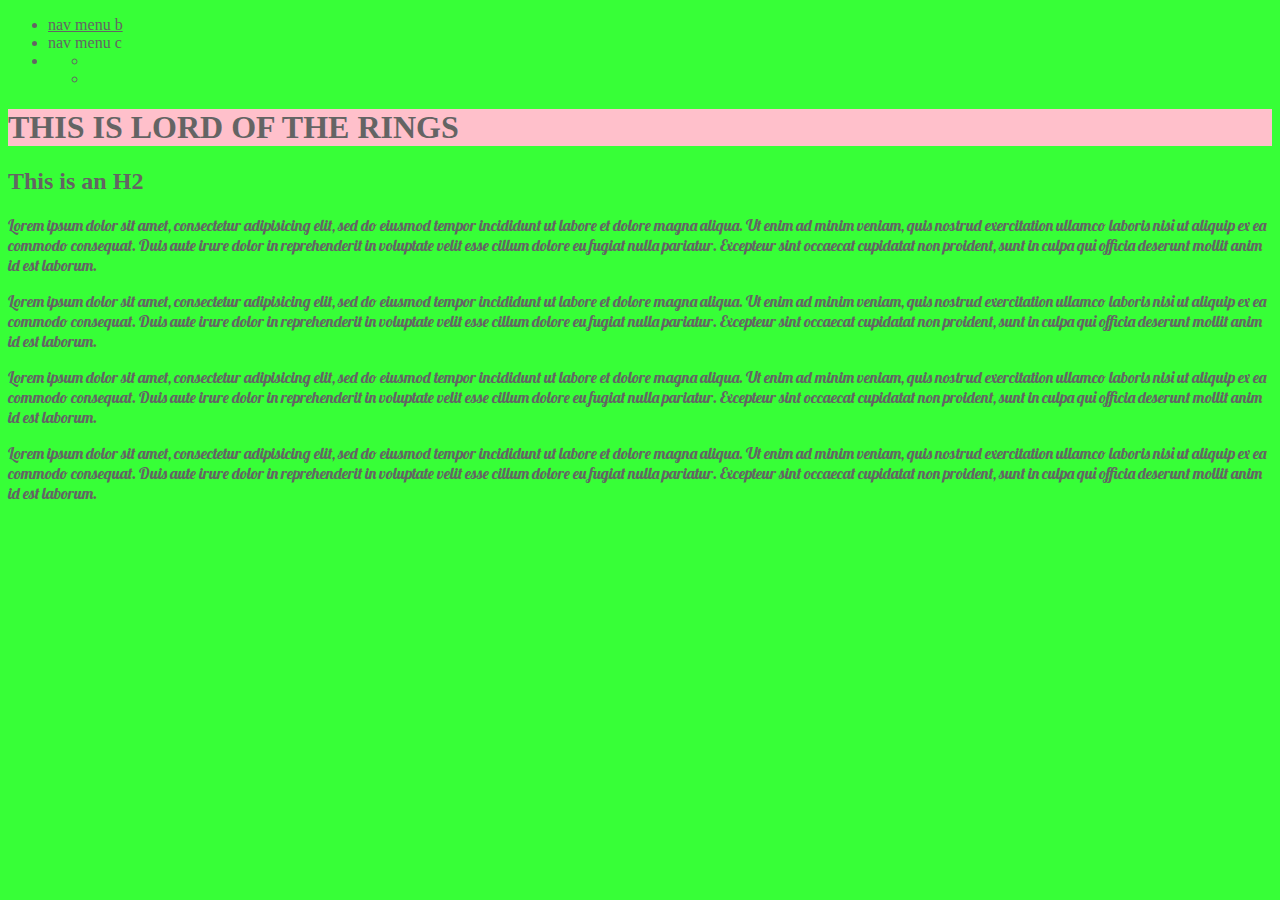
<file: class05.html>
<!DOCTYPE html>
<html>
  <head>
    <meta charset="utf-8">
    <title>CSS Class Demo</title>

    <!-- <style media="screen">
      html {
        color: red;
        font-size: 25px;
      }

      h1 {
        font-size: 30px;
      }

      h2 {
        font-size: 36px;
      }

    </style> -->

    <link rel="stylesheet" href="css/class05style.css">
  </head>


  <body>
    <header>
      <nav>
        <ul class = 'list'>
          <li hidden = 'true'>nav menu a</li>
          <li><a href="www.google.com">nav menu b</a></li>
          <li>nav menu c</li>
          <li>
            <section>
              <ul>
                <li></li>
                <li></li>
              </ul>
            </section>
          </li>
        </ul>
      </nav>
    </header>

    <main>
      <h1 id = 'headerOne headerTwo'>THIS IS LORD OF THE RINGS</h1>
      <h2 class = 'header'>This is an H2</h2>
      <p class = 'header'>Lorem ipsum dolor sit amet, consectetur adipisicing elit, sed do eiusmod tempor incididunt ut labore et dolore magna aliqua. Ut enim ad minim veniam, quis nostrud exercitation ullamco laboris nisi ut aliquip ex ea commodo consequat. Duis aute irure dolor in reprehenderit in voluptate velit esse cillum dolore eu fugiat nulla pariatur. Excepteur sint occaecat cupidatat non proident, sunt in culpa qui officia deserunt mollit anim id est laborum.</p>
      <p class = 'header bacon'>Lorem ipsum dolor sit amet, consectetur adipisicing elit, sed do eiusmod tempor incididunt ut labore et dolore magna aliqua. Ut enim ad minim veniam, quis nostrud exercitation ullamco laboris nisi ut aliquip ex ea commodo consequat. Duis aute irure dolor in reprehenderit in voluptate velit esse cillum dolore eu fugiat nulla pariatur. Excepteur sint occaecat cupidatat non proident, sunt in culpa qui officia deserunt mollit anim id est laborum.</p>
      <p class = 'bacon'>Lorem ipsum dolor sit amet, consectetur adipisicing elit, sed do eiusmod tempor incididunt ut labore et dolore magna aliqua. Ut enim ad minim veniam, quis nostrud exercitation ullamco laboris nisi ut aliquip ex ea commodo consequat. Duis aute irure dolor in reprehenderit in voluptate velit esse cillum dolore eu fugiat nulla pariatur. Excepteur sint occaecat cupidatat non proident, sunt in culpa qui officia deserunt mollit anim id est laborum.</p>
      <p class = 'bacon'>Lorem ipsum dolor sit amet, consectetur adipisicing elit, sed do eiusmod tempor incididunt ut labore et dolore magna aliqua. Ut enim ad minim veniam, quis nostrud exercitation ullamco laboris nisi ut aliquip ex ea commodo consequat. Duis aute irure dolor in reprehenderit in voluptate velit esse cillum dolore eu fugiat nulla pariatur. Excepteur sint occaecat cupidatat non proident, sunt in culpa qui officia deserunt mollit anim id est laborum.</p>

      <section>      </section>
      <article>      </article>

    </main>

    <footer>

    </footer>

  </body>
</html>
</file>
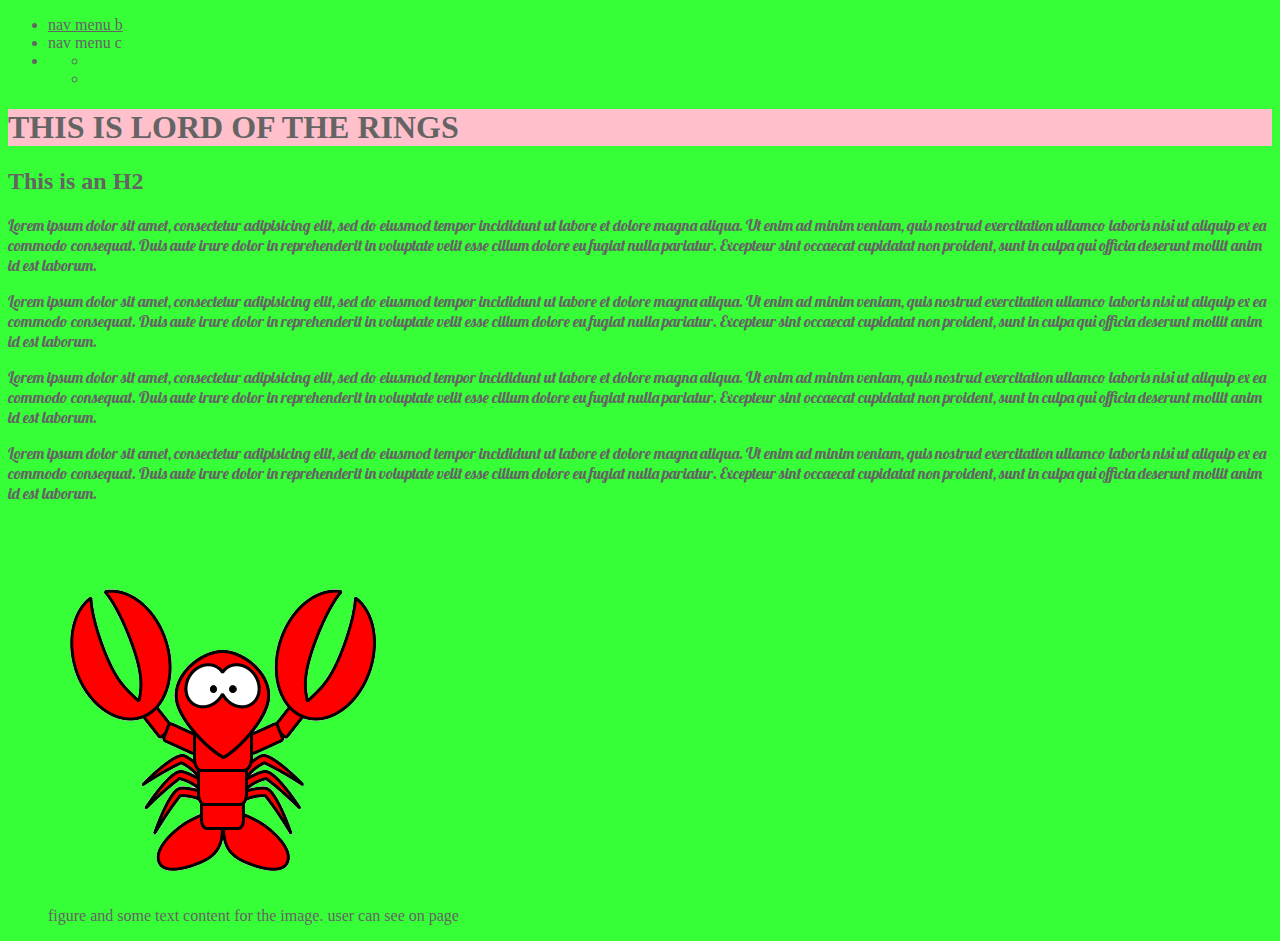
<file: class notes/class05.html>
<!DOCTYPE html>
<html>
  <head>
    <meta charset="utf-8">
    <title>CSS Class Demo</title>

    <!-- <style media="screen">
      html {
        color: red;
        font-size: 25px;
      }

      h1 {
        font-size: 30px;
      }

      h2 {
        font-size: 36px;
      }

    </style> -->

    <link rel="stylesheet" href="../css/class05style.css">
  </head>


  <body>
    <header>
      <nav>
        <ul class = 'list'>
          <li hidden = 'true'>nav menu a</li>
          <li><a href="www.google.com">nav menu b</a></li>
          <li>nav menu c</li>
          <li>
            <section>
              <ul>
                <li></li>
                <li></li>
              </ul>
            </section>
          </li>
        </ul>
      </nav>
    </header>

    <main>
      <h1 id = 'headerOne headerTwo'>THIS IS LORD OF THE RINGS</h1>
      <h2 class = 'header'>This is an H2</h2>
      <p class = 'header' id = 'one'>Lorem ipsum dolor sit amet, consectetur adipisicing elit, sed do eiusmod tempor incididunt ut labore et dolore magna aliqua. Ut enim ad minim veniam, quis nostrud exercitation ullamco laboris nisi ut aliquip ex ea commodo consequat. Duis aute irure dolor in reprehenderit in voluptate velit esse cillum dolore eu fugiat nulla pariatur. Excepteur sint occaecat cupidatat non proident, sunt in culpa qui officia deserunt mollit anim id est laborum.</p>
      <p class = 'header bacon'>Lorem ipsum dolor sit amet, consectetur adipisicing elit, sed do eiusmod tempor incididunt ut labore et dolore magna aliqua. Ut enim ad minim veniam, quis nostrud exercitation ullamco laboris nisi ut aliquip ex ea commodo consequat. Duis aute irure dolor in reprehenderit in voluptate velit esse cillum dolore eu fugiat nulla pariatur. Excepteur sint occaecat cupidatat non proident, sunt in culpa qui officia deserunt mollit anim id est laborum.</p>
      <p class = 'bacon'>Lorem ipsum dolor sit amet, consectetur adipisicing elit, sed do eiusmod tempor incididunt ut labore et dolore magna aliqua. Ut enim ad minim veniam, quis nostrud exercitation ullamco laboris nisi ut aliquip ex ea commodo consequat. Duis aute irure dolor in reprehenderit in voluptate velit esse cillum dolore eu fugiat nulla pariatur. Excepteur sint occaecat cupidatat non proident, sunt in culpa qui officia deserunt mollit anim id est laborum.</p>
      <p class = 'bacon'>Lorem ipsum dolor sit amet, consectetur adipisicing elit, sed do eiusmod tempor incididunt ut labore et dolore magna aliqua. Ut enim ad minim veniam, quis nostrud exercitation ullamco laboris nisi ut aliquip ex ea commodo consequat. Duis aute irure dolor in reprehenderit in voluptate velit esse cillum dolore eu fugiat nulla pariatur. Excepteur sint occaecat cupidatat non proident, sunt in culpa qui officia deserunt mollit anim id est laborum.</p>

      <section>      </section>
      <article>      </article>




      <img id='imgOne'/>
      <figure>
        <img src="../imgs/lobster.png" alt="" />
        <figcaption>figure and some text content for the image. user can see on page</figcaption>
      </figure>
    </main>

    <footer>

    </footer>

  </body>
</html>
</file>
<file: css/class05style.css>
@import url(https://fonts.googleapis.com/css?family=Lobster);

* {
  color: rgba(100,100,100,1);
  background-color: rgb(55,255,55);

}

html {
  font-family:fantasy;
}

h1 {
  background-color: pink;
}

p {
  font-family: 'Lobster', cursive;
}

.header, .bacon {
}

.bacon {
}

.list li {
}

.correct {
  color: green;
  border: 1px darkblue;
  box-shadow: 3px 3px 3px blue;
}

.incorrect {
  color: red;
}

li [hidden] {
}

p:hover {
  cursor: crosshair;
}

li:link {
}

li:visited {
}

#headerOne {
}

/**/
</file>
